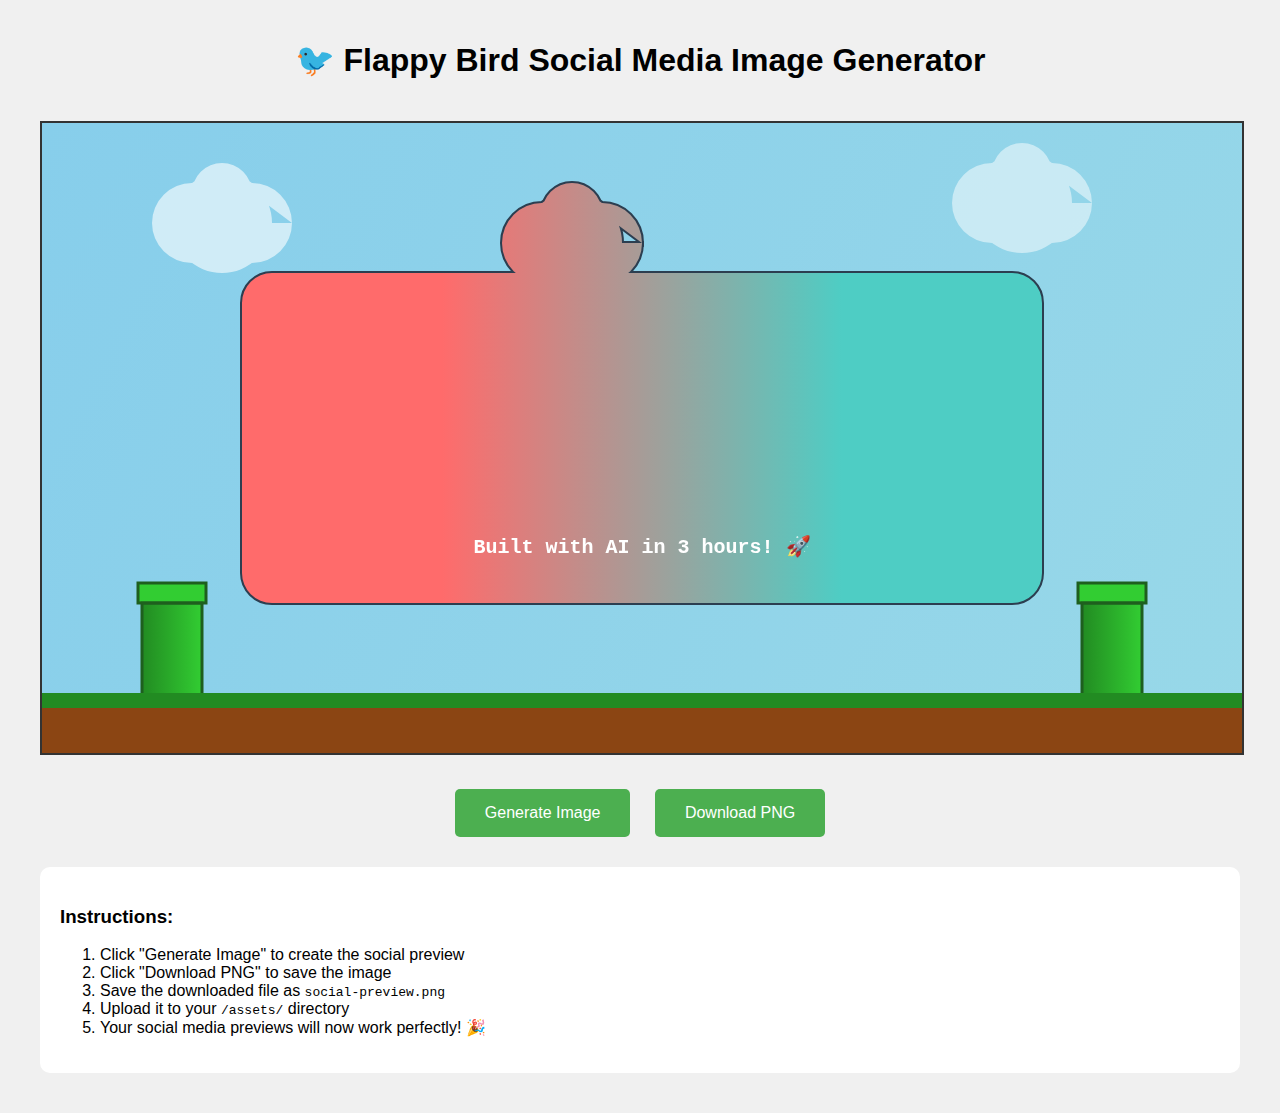
<file: generate-social-image.html>
<!DOCTYPE html>
<html lang="en">
<head>
    <meta charset="UTF-8">
    <meta name="viewport" content="width=device-width, initial-scale=1.0">
    <title>Social Image Generator</title>
    <style>
        body {
            margin: 0;
            padding: 20px;
            font-family: Arial, sans-serif;
            background: #f0f0f0;
        }
        
        .container {
            max-width: 1200px;
            margin: 0 auto;
            text-align: center;
        }
        
        canvas {
            border: 2px solid #333;
            background: white;
            margin: 20px 0;
        }
        
        button {
            background: #4CAF50;
            color: white;
            padding: 15px 30px;
            border: none;
            border-radius: 5px;
            font-size: 16px;
            cursor: pointer;
            margin: 10px;
        }
        
        button:hover {
            background: #45a049;
        }
        
        .instructions {
            background: white;
            padding: 20px;
            border-radius: 10px;
            margin: 20px 0;
            text-align: left;
        }
    </style>
</head>
<body>
    <div class="container">
        <h1>🐦 Flappy Bird Social Media Image Generator</h1>
        
        <canvas id="socialCanvas" width="1200" height="630"></canvas>
        
        <div>
            <button onclick="generateImage()">Generate Image</button>
            <button onclick="downloadImage()">Download PNG</button>
        </div>
        
        <div class="instructions">
            <h3>Instructions:</h3>
            <ol>
                <li>Click "Generate Image" to create the social preview</li>
                <li>Click "Download PNG" to save the image</li>
                <li>Save the downloaded file as <code>social-preview.png</code></li>
                <li>Upload it to your <code>/assets/</code> directory</li>
                <li>Your social media previews will now work perfectly! 🎉</li>
            </ol>
        </div>
    </div>

    <script>
        const canvas = document.getElementById('socialCanvas');
        const ctx = canvas.getContext('2d');
        
        function generateImage() {
            // Clear canvas
            ctx.clearRect(0, 0, 1200, 630);
            
            // Background gradient
            const gradient = ctx.createLinearGradient(0, 0, 1200, 630);
            gradient.addColorStop(0, '#87CEEB');
            gradient.addColorStop(1, '#98D8E8');
            ctx.fillStyle = gradient;
            ctx.fillRect(0, 0, 1200, 630);
            
            // Draw clouds
            drawCloud(150, 100, 0.6);
            drawCloud(950, 80, 0.5);
            drawCloud(500, 120, 0.4);
            
            // Draw pipes
            drawPipe(100, 480, 60, 150);
            drawPipe(1040, 480, 60, 120);
            
            // Ground
            ctx.fillStyle = '#8B4513';
            ctx.fillRect(0, 570, 1200, 60);
            
            // Grass on ground
            ctx.fillStyle = '#228B22';
            ctx.fillRect(0, 570, 1200, 15);
            
            // Main content background
            ctx.fillStyle = 'rgba(255, 255, 255, 0.95)';
            ctx.roundRect(200, 150, 800, 330, 30);
            ctx.fill();
            
            // Border for content
            ctx.strokeStyle = '#2C3E50';
            ctx.lineWidth = 4;
            ctx.roundRect(200, 150, 800, 330, 30);
            ctx.stroke();
            
            // Title
            ctx.fillStyle = '#FFD700';
            ctx.font = 'bold 72px Courier New';
            ctx.textAlign = 'center';
            ctx.strokeStyle = '#000000';
            ctx.lineWidth = 4;
            ctx.strokeText('🐦 FLAPPY BIRD 🐦', 600, 250);
            ctx.fillText('🐦 FLAPPY BIRD 🐦', 600, 250);
            
            // Subtitle
            ctx.fillStyle = '#2C3E50';
            ctx.font = 'bold 32px Courier New';
            ctx.fillText('Web Game | Play Now!', 600, 300);
            
            // Description
            ctx.fillStyle = '#555555';
            ctx.font = '24px Courier New';
            ctx.fillText('Navigate through pipes • Beat your high score', 600, 350);
            ctx.fillText('Classic arcade fun in your browser', 600, 380);
            
            // Tech badge
            const badgeGradient = ctx.createLinearGradient(400, 420, 800, 420);
            badgeGradient.addColorStop(0, '#FF6B6B');
            badgeGradient.addColorStop(1, '#4ECDC4');
            ctx.fillStyle = badgeGradient;
            ctx.roundRect(400, 400, 400, 50, 25);
            ctx.fill();
            
            ctx.fillStyle = 'white';
            ctx.font = 'bold 20px Courier New';
            ctx.fillText('Built with AI in 3 hours! 🚀', 600, 430);
            
            console.log('Social media image generated!');
        }
        
        function drawCloud(x, y, opacity) {
            ctx.save();
            ctx.globalAlpha = opacity;
            ctx.fillStyle = 'white';
            
            // Main cloud body
            ctx.beginPath();
            ctx.arc(x, y, 40, 0, Math.PI * 2);
            ctx.arc(x + 30, y, 50, 0, Math.PI * 2);
            ctx.arc(x + 60, y, 40, 0, Math.PI * 2);
            ctx.arc(x + 30, y - 30, 30, 0, Math.PI * 2);
            ctx.fill();
            
            ctx.restore();
        }
        
        function drawPipe(x, y, width, height) {
            // Pipe body
            const pipeGradient = ctx.createLinearGradient(x, 0, x + width, 0);
            pipeGradient.addColorStop(0, '#228B22');
            pipeGradient.addColorStop(1, '#32CD32');
            ctx.fillStyle = pipeGradient;
            ctx.fillRect(x, y, width, height);
            
            // Pipe cap
            ctx.fillStyle = '#32CD32';
            ctx.fillRect(x - 4, y - 20, width + 8, 20);
            
            // Pipe border
            ctx.strokeStyle = '#1E5F1E';
            ctx.lineWidth = 3;
            ctx.strokeRect(x, y, width, height);
            ctx.strokeRect(x - 4, y - 20, width + 8, 20);
        }
        
        function downloadImage() {
            const link = document.createElement('a');
            link.download = 'social-preview.png';
            link.href = canvas.toDataURL();
            link.click();
        }
        
        // Add roundRect method if not available
        if (!CanvasRenderingContext2D.prototype.roundRect) {
            CanvasRenderingContext2D.prototype.roundRect = function(x, y, width, height, radius) {
                this.beginPath();
                this.moveTo(x + radius, y);
                this.lineTo(x + width - radius, y);
                this.quadraticCurveTo(x + width, y, x + width, y + radius);
                this.lineTo(x + width, y + height - radius);
                this.quadraticCurveTo(x + width, y + height, x + width - radius, y + height);
                this.lineTo(x + radius, y + height);
                this.quadraticCurveTo(x, y + height, x, y + height - radius);
                this.lineTo(x, y + radius);
                this.quadraticCurveTo(x, y, x + radius, y);
                this.closePath();
            };
        }
        
        // Generate image on page load
        window.onload = function() {
            generateImage();
        };
    </script>
</body>
</html>
</file>
